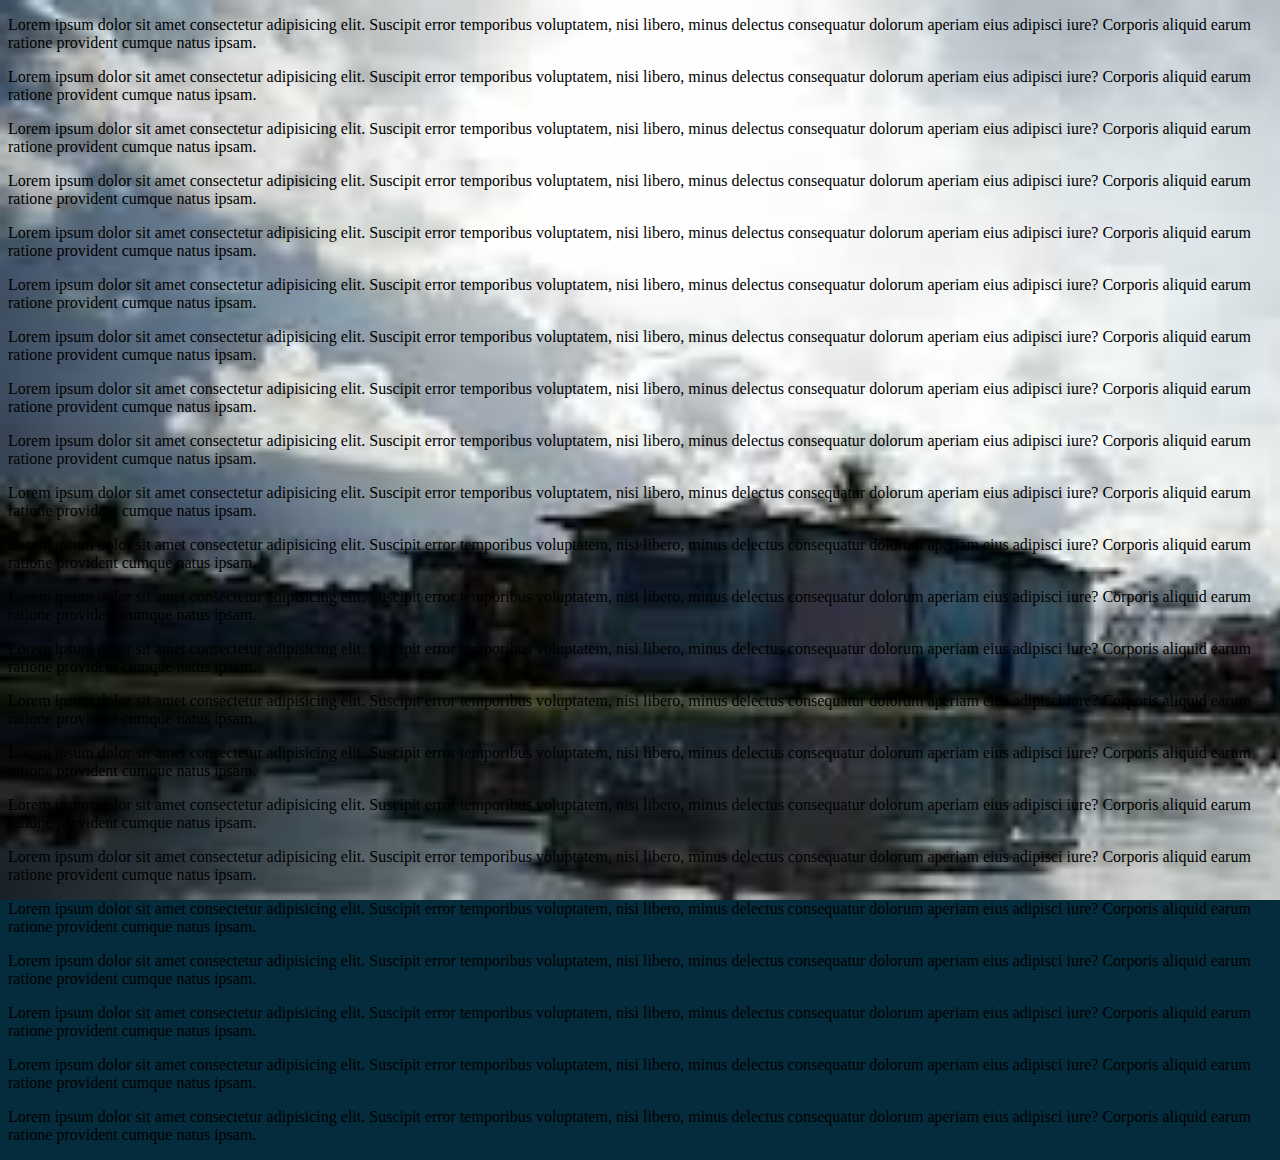
<file: index.html>
<!DOCTYPE html>
<html>
    <head>
        <title>My First CSS</title>
        <link rel="stylesheet" href="style.css">
    </head>
    <body>
        <!-- <h1>This is Nakla.</h1>
        <h1>This is Internal CSS</h1> -->
        <p>Lorem ipsum dolor sit amet consectetur adipisicing elit. Suscipit error temporibus voluptatem, nisi libero, minus delectus consequatur dolorum aperiam eius adipisci iure? Corporis aliquid earum ratione provident cumque natus ipsam.</p>
        <p>Lorem ipsum dolor sit amet consectetur adipisicing elit. Suscipit error temporibus voluptatem, nisi libero, minus delectus consequatur dolorum aperiam eius adipisci iure? Corporis aliquid earum ratione provident cumque natus ipsam.</p>
        <p>Lorem ipsum dolor sit amet consectetur adipisicing elit. Suscipit error temporibus voluptatem, nisi libero, minus delectus consequatur dolorum aperiam eius adipisci iure? Corporis aliquid earum ratione provident cumque natus ipsam.</p>
        <p>Lorem ipsum dolor sit amet consectetur adipisicing elit. Suscipit error temporibus voluptatem, nisi libero, minus delectus consequatur dolorum aperiam eius adipisci iure? Corporis aliquid earum ratione provident cumque natus ipsam.</p>
        <p>Lorem ipsum dolor sit amet consectetur adipisicing elit. Suscipit error temporibus voluptatem, nisi libero, minus delectus consequatur dolorum aperiam eius adipisci iure? Corporis aliquid earum ratione provident cumque natus ipsam.</p>
        <p>Lorem ipsum dolor sit amet consectetur adipisicing elit. Suscipit error temporibus voluptatem, nisi libero, minus delectus consequatur dolorum aperiam eius adipisci iure? Corporis aliquid earum ratione provident cumque natus ipsam.</p>
        <p>Lorem ipsum dolor sit amet consectetur adipisicing elit. Suscipit error temporibus voluptatem, nisi libero, minus delectus consequatur dolorum aperiam eius adipisci iure? Corporis aliquid earum ratione provident cumque natus ipsam.</p>
        <p>Lorem ipsum dolor sit amet consectetur adipisicing elit. Suscipit error temporibus voluptatem, nisi libero, minus delectus consequatur dolorum aperiam eius adipisci iure? Corporis aliquid earum ratione provident cumque natus ipsam.</p>
        <p>Lorem ipsum dolor sit amet consectetur adipisicing elit. Suscipit error temporibus voluptatem, nisi libero, minus delectus consequatur dolorum aperiam eius adipisci iure? Corporis aliquid earum ratione provident cumque natus ipsam.</p>
        <p>Lorem ipsum dolor sit amet consectetur adipisicing elit. Suscipit error temporibus voluptatem, nisi libero, minus delectus consequatur dolorum aperiam eius adipisci iure? Corporis aliquid earum ratione provident cumque natus ipsam.</p>
        <p>Lorem ipsum dolor sit amet consectetur adipisicing elit. Suscipit error temporibus voluptatem, nisi libero, minus delectus consequatur dolorum aperiam eius adipisci iure? Corporis aliquid earum ratione provident cumque natus ipsam.</p>
        <p>Lorem ipsum dolor sit amet consectetur adipisicing elit. Suscipit error temporibus voluptatem, nisi libero, minus delectus consequatur dolorum aperiam eius adipisci iure? Corporis aliquid earum ratione provident cumque natus ipsam.</p>
        <p>Lorem ipsum dolor sit amet consectetur adipisicing elit. Suscipit error temporibus voluptatem, nisi libero, minus delectus consequatur dolorum aperiam eius adipisci iure? Corporis aliquid earum ratione provident cumque natus ipsam.</p>
        <p>Lorem ipsum dolor sit amet consectetur adipisicing elit. Suscipit error temporibus voluptatem, nisi libero, minus delectus consequatur dolorum aperiam eius adipisci iure? Corporis aliquid earum ratione provident cumque natus ipsam.</p>
        <p>Lorem ipsum dolor sit amet consectetur adipisicing elit. Suscipit error temporibus voluptatem, nisi libero, minus delectus consequatur dolorum aperiam eius adipisci iure? Corporis aliquid earum ratione provident cumque natus ipsam.</p>
        <p>Lorem ipsum dolor sit amet consectetur adipisicing elit. Suscipit error temporibus voluptatem, nisi libero, minus delectus consequatur dolorum aperiam eius adipisci iure? Corporis aliquid earum ratione provident cumque natus ipsam.</p>
        <p>Lorem ipsum dolor sit amet consectetur adipisicing elit. Suscipit error temporibus voluptatem, nisi libero, minus delectus consequatur dolorum aperiam eius adipisci iure? Corporis aliquid earum ratione provident cumque natus ipsam.</p>
        <p>Lorem ipsum dolor sit amet consectetur adipisicing elit. Suscipit error temporibus voluptatem, nisi libero, minus delectus consequatur dolorum aperiam eius adipisci iure? Corporis aliquid earum ratione provident cumque natus ipsam.</p>
        <p>Lorem ipsum dolor sit amet consectetur adipisicing elit. Suscipit error temporibus voluptatem, nisi libero, minus delectus consequatur dolorum aperiam eius adipisci iure? Corporis aliquid earum ratione provident cumque natus ipsam.</p>
        <p>Lorem ipsum dolor sit amet consectetur adipisicing elit. Suscipit error temporibus voluptatem, nisi libero, minus delectus consequatur dolorum aperiam eius adipisci iure? Corporis aliquid earum ratione provident cumque natus ipsam.</p>
        <p>Lorem ipsum dolor sit amet consectetur adipisicing elit. Suscipit error temporibus voluptatem, nisi libero, minus delectus consequatur dolorum aperiam eius adipisci iure? Corporis aliquid earum ratione provident cumque natus ipsam.</p>
        <p>Lorem ipsum dolor sit amet consectetur adipisicing elit. Suscipit error temporibus voluptatem, nisi libero, minus delectus consequatur dolorum aperiam eius adipisci iure? Corporis aliquid earum ratione provident cumque natus ipsam.</p>
    </body>
</html>
</file>
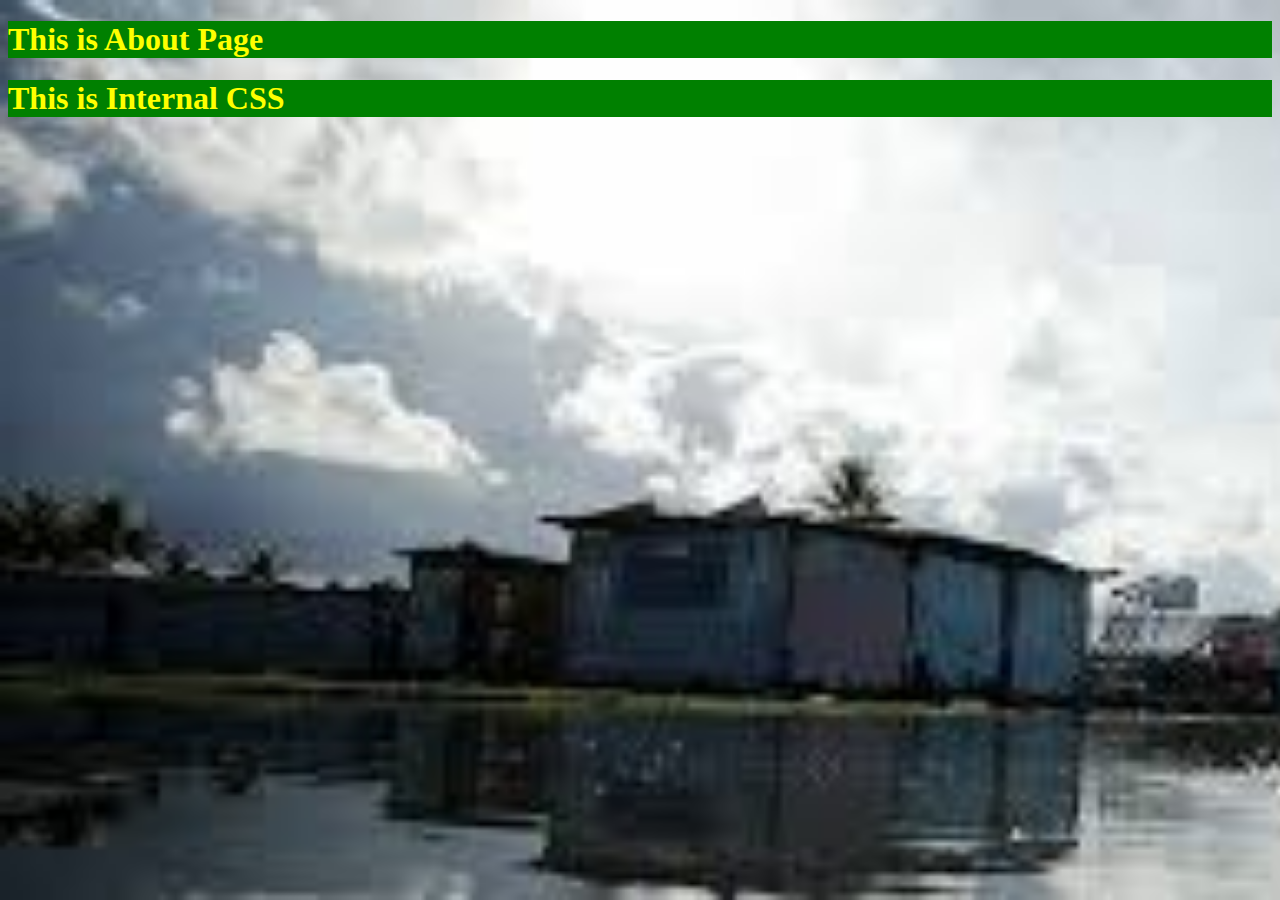
<file: about.html>
<!DOCTYPE html>
<html>
    <head>
        <title>My First CSS</title>
        <link rel="stylesheet" href="style.css">
    </head>
    <body>
        <h1>This is About Page</h1>
        <h1>This is Internal CSS</h1>
    </body>
</html>
</file>
<file: style.css>
h1{
    color: yellow;
    background-color: green;
}

body{
    background-color: #052C3D;
    background-image: url('images/cycle.jpg');
    background-repeat: no-repeat;
    background-size: cover;
    /* background-position: center; */
    background-attachment: fixed;
}
</file>
